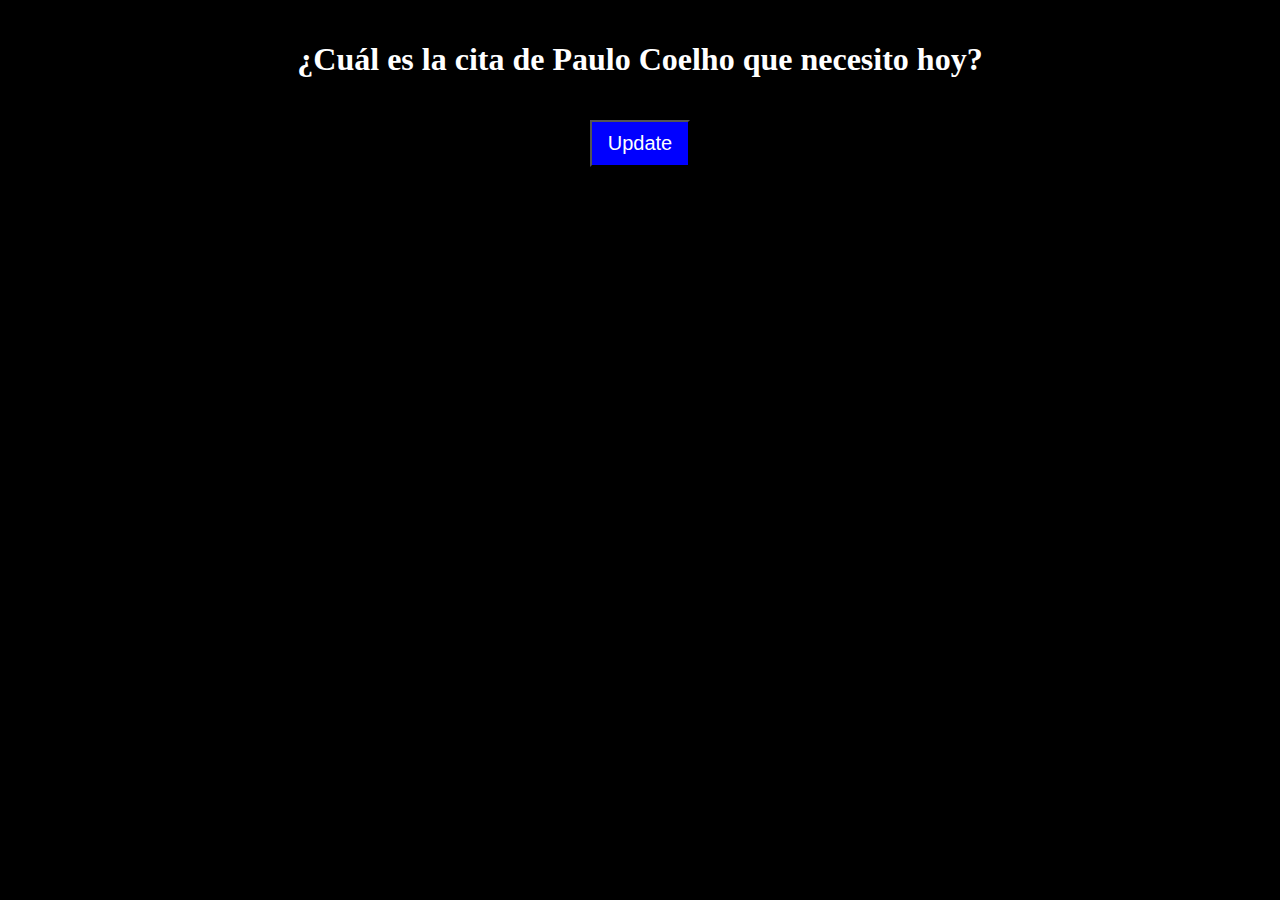
<file: docs/index.html>
<!DOCTYPE html>
<!-- <html lang="en"> -->
<html lang="es">
    
    <head>
        <meta charset="UTF-8">
        <meta name="viewport" content="width=device-width, initial-scale=1.0">
        <meta http-equiv="X-UA-Compatible" content="ie=edge">
        <title>Citas Paulo Coelho</title>
        <link rel="stylesheet" href="./assets/css/main.css">
    </head>
    
    <body class="body">
        <div class="container">
            <div class="text_container">
                 <h1 class="question">¿Cuál es la cita de Paulo Coelho que necesito hoy?</h1>

                <button class="js-button button">Update</button>
            </div>
            <img class="js-quote" id="myImg"></img>
        </div>
        <script src="./assets/js/main.js"></script>
    </body>

</html>
</file>
<file: docs/assets/css/main.css>
.body {margin: 0;background-color: black;height: 100vh;-webkit-box-sizing: border-box;box-sizing: border-box;}.container {display: -webkit-box;display: -ms-flexbox;display: flex;-webkit-box-orient: vertical;-webkit-box-direction: normal;-ms-flex-direction: column;flex-direction: column;-webkit-box-align: center;-ms-flex-align: center;align-items: center;height: 100%;}.text_container {display: -webkit-box;display: -ms-flexbox;display: flex;-webkit-box-orient: vertical;-webkit-box-direction: normal;-ms-flex-direction: column;flex-direction: column;-webkit-box-align: center;-ms-flex-align: center;align-items: center;}.question {text-align: center;color: white;padding: 20px 10px 10px 10px;}.js-quote {width: 100%;}.button {font-size: 20px;background-color: blue;color: white;margin: 10px;padding: 10px;width: 100px;margin-bottom: 20px;}@media all and (min-width: 768px) {.js-quote {width: 500px;}}
</file>
